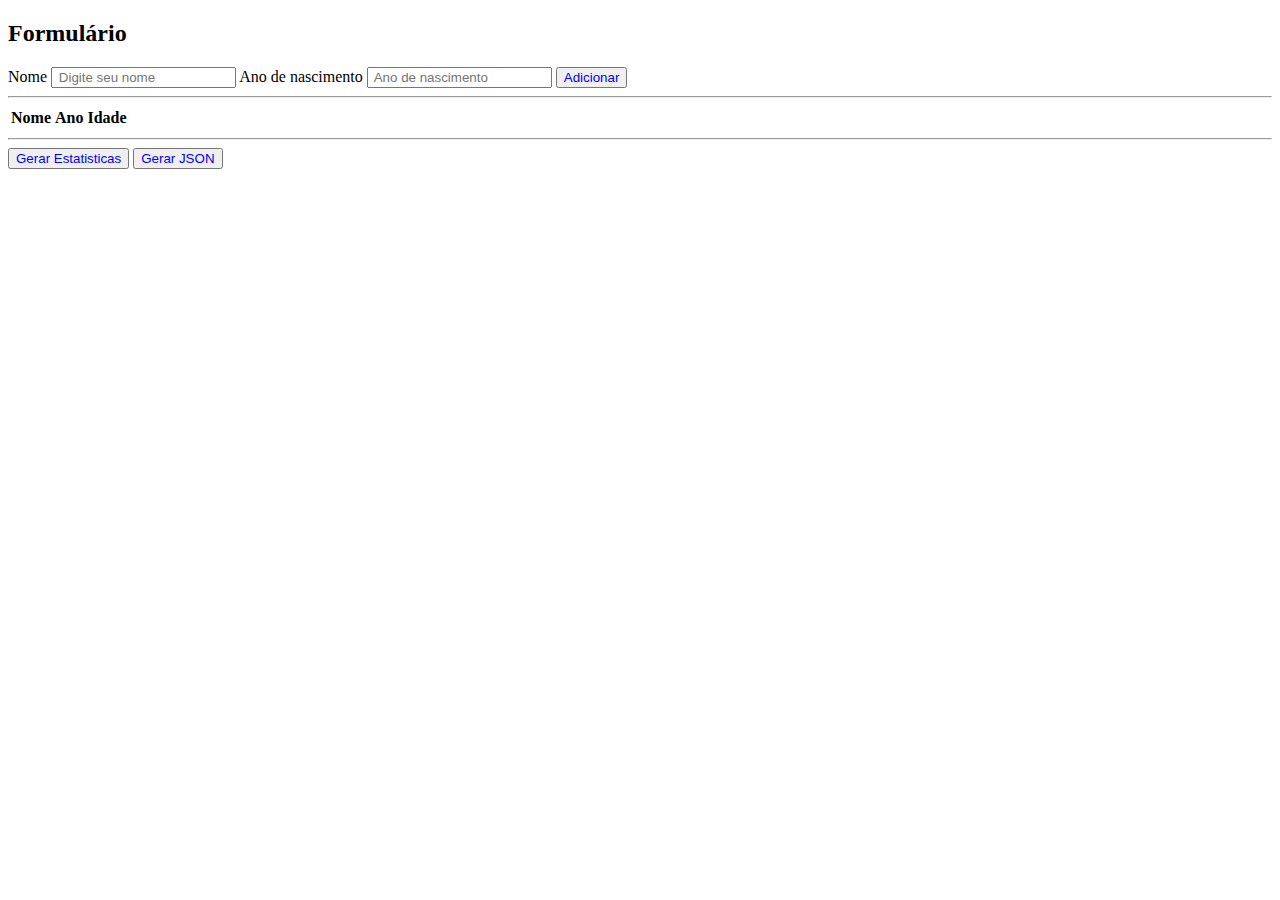
<file: desafios/desafio/index.html>
<!DOCTYPE html>
<html lang="pt-br">
<head>
    <meta charset="UTF-8">
    <meta http-equiv="X-UA-Compatible" content="IE=edge">
    <meta name="viewport" content="width=device-width, initial-scale=1.0">
    <title>JavaScript 101</title>
    <style>
        
        hr{
            color: maroon;
        }
        button {
            color: blue;
        }
    </style>
</head>
<body>
    <h2>Formulário</h2>
    <form action="">
        <label id="etiqueta" for="nome">Nome</label>
        <input required type="text" nome="nome" placeholder=" Digite seu nome">
        <label for="ano">Ano de nascimento</label>
         <input required type="number" nome="ano" placeholder=" Ano de nascimento">
         <button>Adicionar</button>
         
    </form>
    <div class="alerta"></div>
    <hr>
    <table>
        <thead>
            <tr>
                <th>Nome</th>
                <th>Ano</th>
                <th>Idade</th>
            </tr>
        </thead>
        <tbody>

        </tbody>
    </table>
    <hr>
    <button>Gerar Estatisticas</button>
    <button>Gerar JSON</button>     
</body>
</html>
</file>
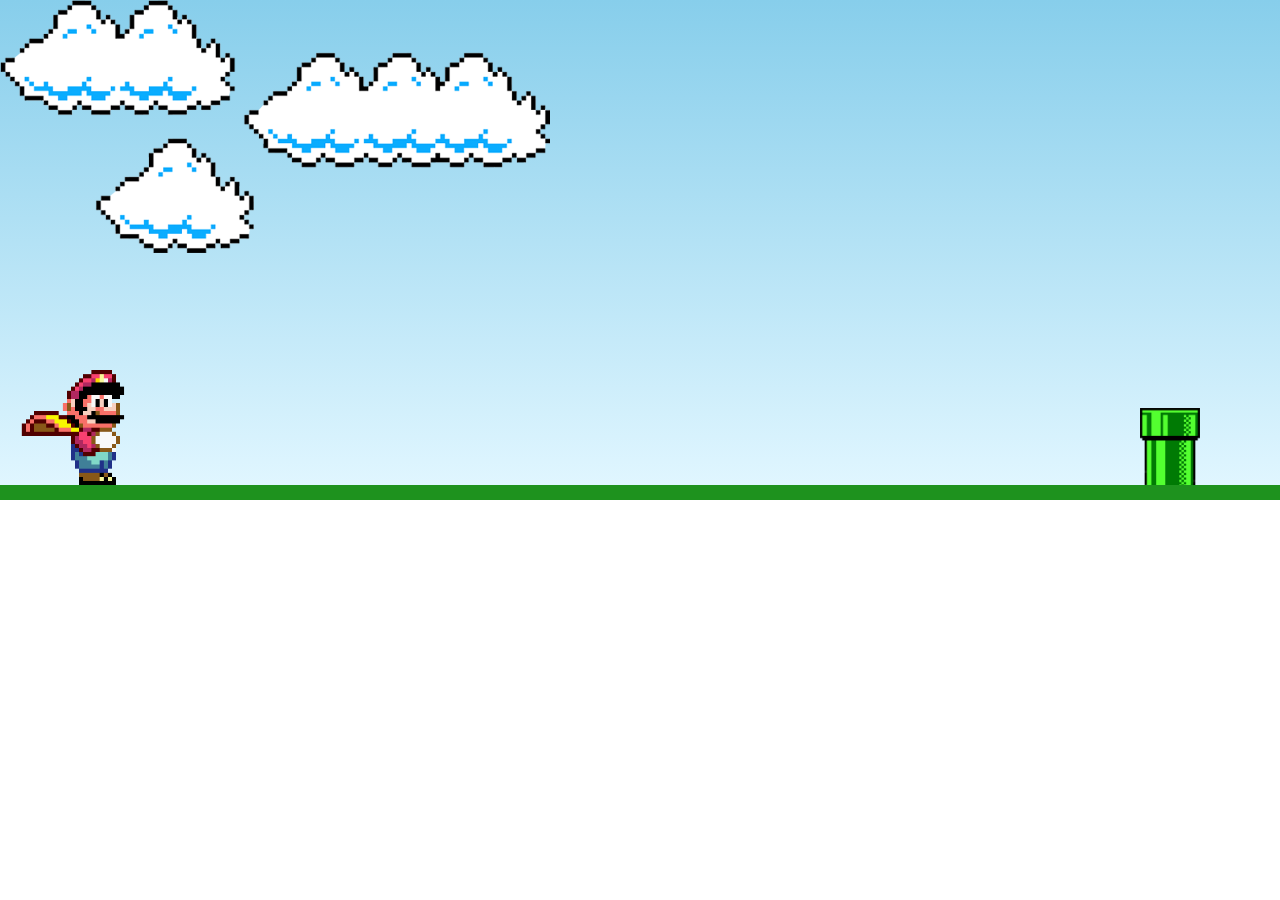
<file: desafios/mario/index.html>
<!DOCTYPE html>
<html lang="en">

<head>
    <meta charset="UTF-8">
    <meta http-equiv="X-UA-Compatible" content="IE=edge">
    <meta name="viewport" content="width=device-width, initial-scale=1.0">

    <link rel="stylesheet" href="./css/style.css">
    <script src="./js/script.js" defer></script>
    <title>Mario</title>
</head>

<body>

    <div class="game-board">
        <img src="./imagens/clouds.png" class="clouds">
        <img src="./imagens/mario.gif" class="mario">
        <img src="./imagens/pipe.png" class="pipe">
    </div>
</body>

</html>
</file>
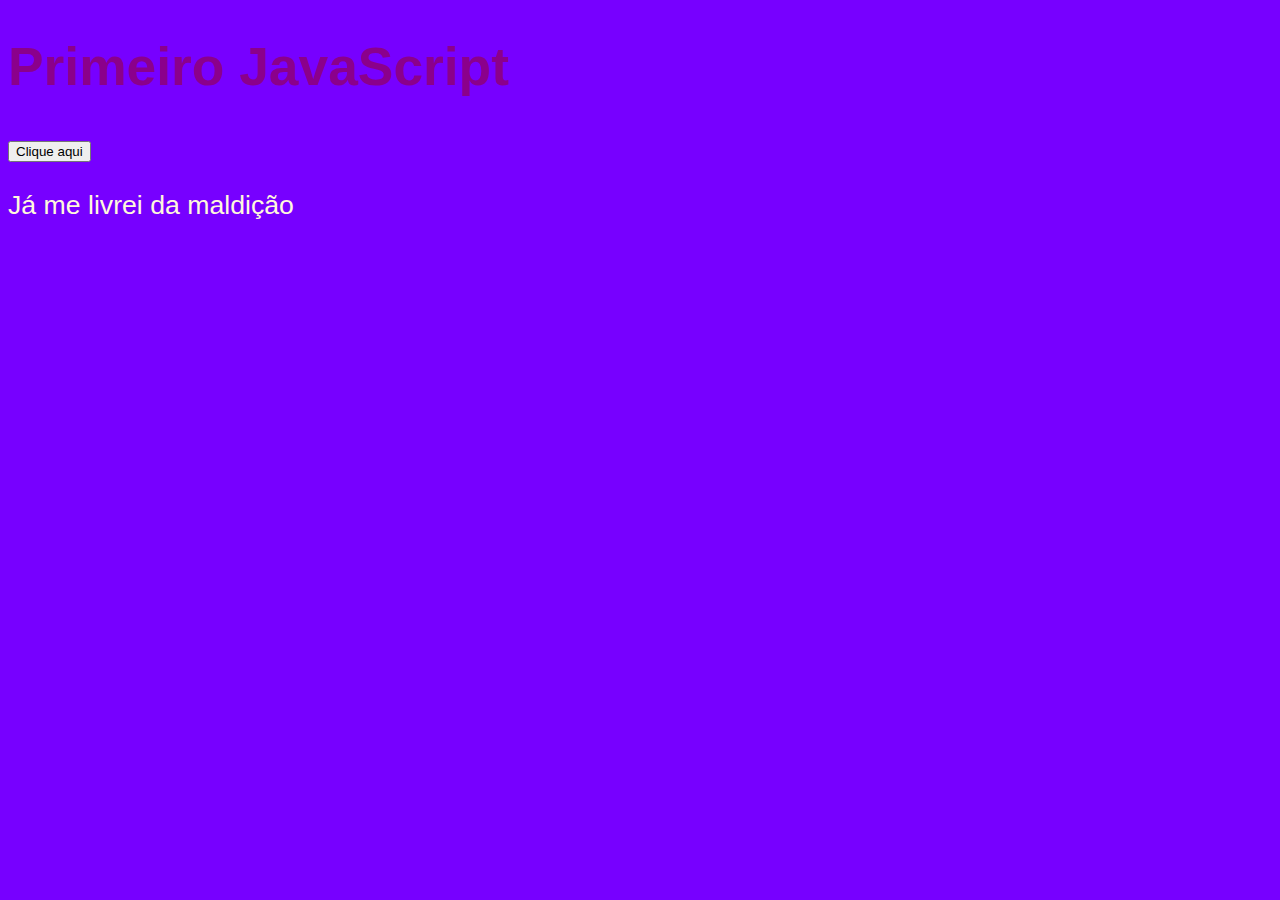
<file: exercicios/ex001/index.html>
<!DOCTYPE html>
<html lang="pt-br">
<head>
    <meta charset="UTF-8">
    <meta http-equiv="X-UA-Compatible" content="IE=edge">
    <meta name="viewport" content="width=device-width, initial-scale=1.0">
    <title>Primeiro JS</title>
    <style>
        body{
            background-color: rgb(119, 0, 255);
            color: cornsilk;
            
            font: normal 20pt arial;
        }
        h1{
            color: darkmagenta;
        }
    </style>
</head>
<body>
    <h1>Primeiro JavaScript</h1>
    <button button onclick="Iniciar()"> Clique aqui </button>
    <p>Já me livrei da maldição </p>
    <script>
        
        window.alert("Olá, Mundo!")
        window.confirm("Está Gostando de JS?")
        window.prompt("Qual é seu Nome? ")
    </script>
</body>
</html>
</file>
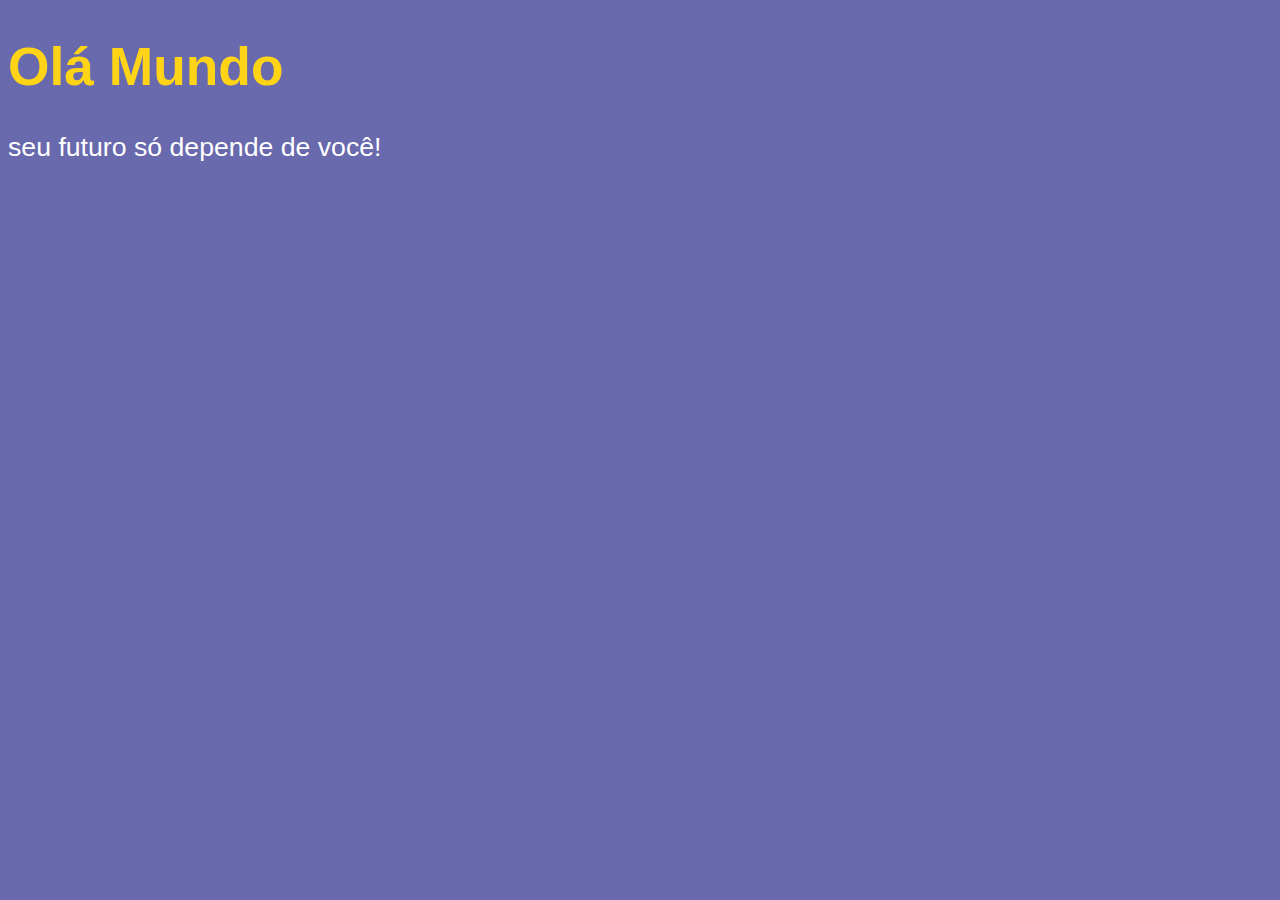
<file: exercicios/ex002/index.html>
<!DOCTYPE html>
<html lang="pt-br">
<head>
    <meta charset="UTF-8">
    <meta http-equiv="X-UA-Compatible" content="IE=edge">
    <meta name="viewport" content="width=device-width, initial-scale=1.0">
    <title>Site</title>
    <link rel="stylesheet" href="css/style.css">
</head>
<body>
    <h1>Olá Mundo</h1>
    <p>seu futuro só depende de você!</p>

    <script>
        var nome=window.prompt("Qual é seu Nome? ")
        window.alert("É um grande prazer em te conhecer," + nome) //COncatenação!
    </script>
</body>
</html>
</file>
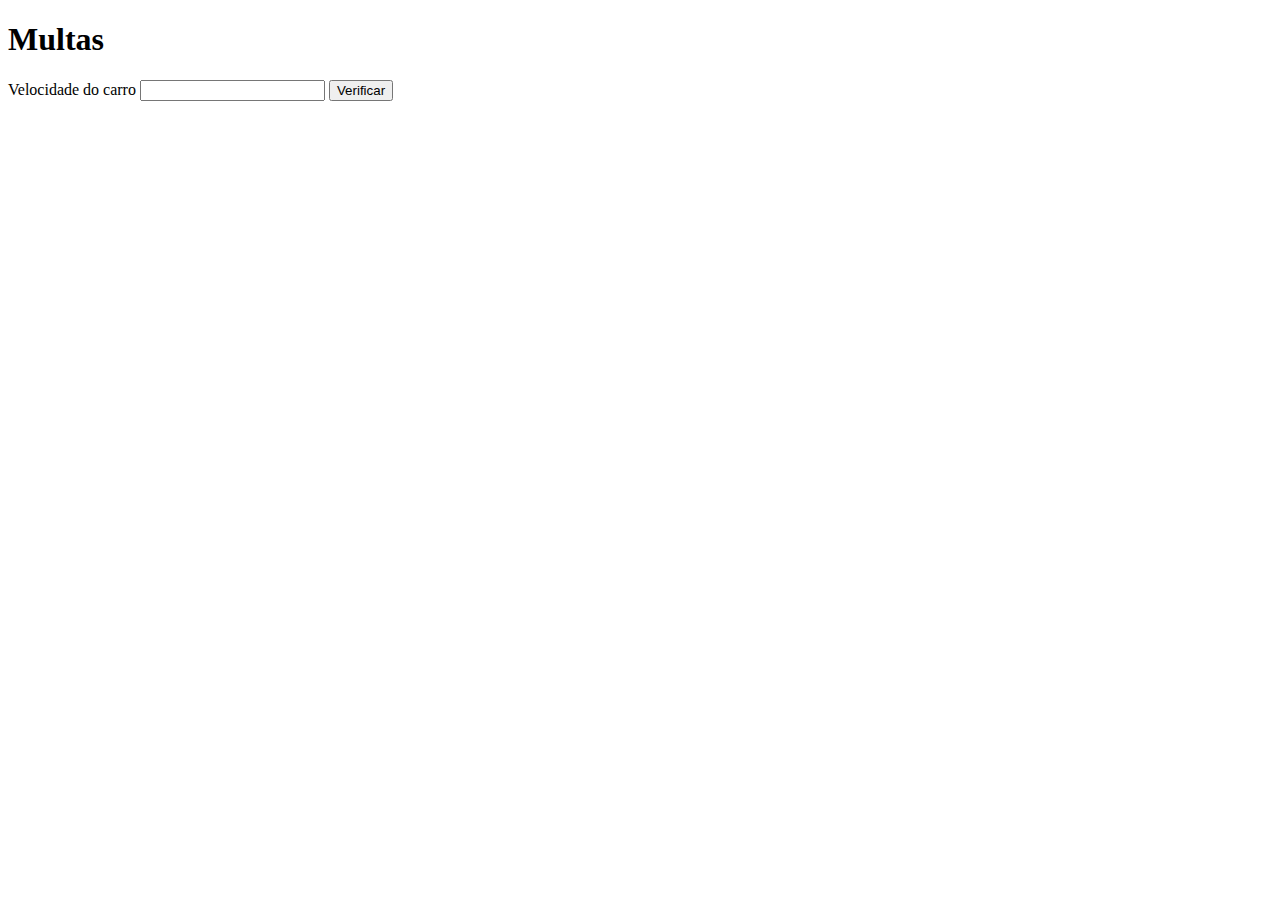
<file: desafios/testeif/ex.html>
<!DOCTYPE html>
<html lang="pt-br">
<head>
    <meta charset="UTF-8">
    <meta http-equiv="X-UA-Compatible" content="IE=edge">
    <meta name="viewport" content="width=device-width, initial-scale=1.0">
    <title>Detran-MG</title>
</head>
<body>
    <h1>Multas</h1>
    Velocidade do carro <input type="number" nome="textvl" id="textvl">
    <input type="button" value="Verificar" onclick="calcular()">
    <script>
        var txtvel = window.document.querySelector(`input#textvl`)
    </script>
</body>
</html>
</file>
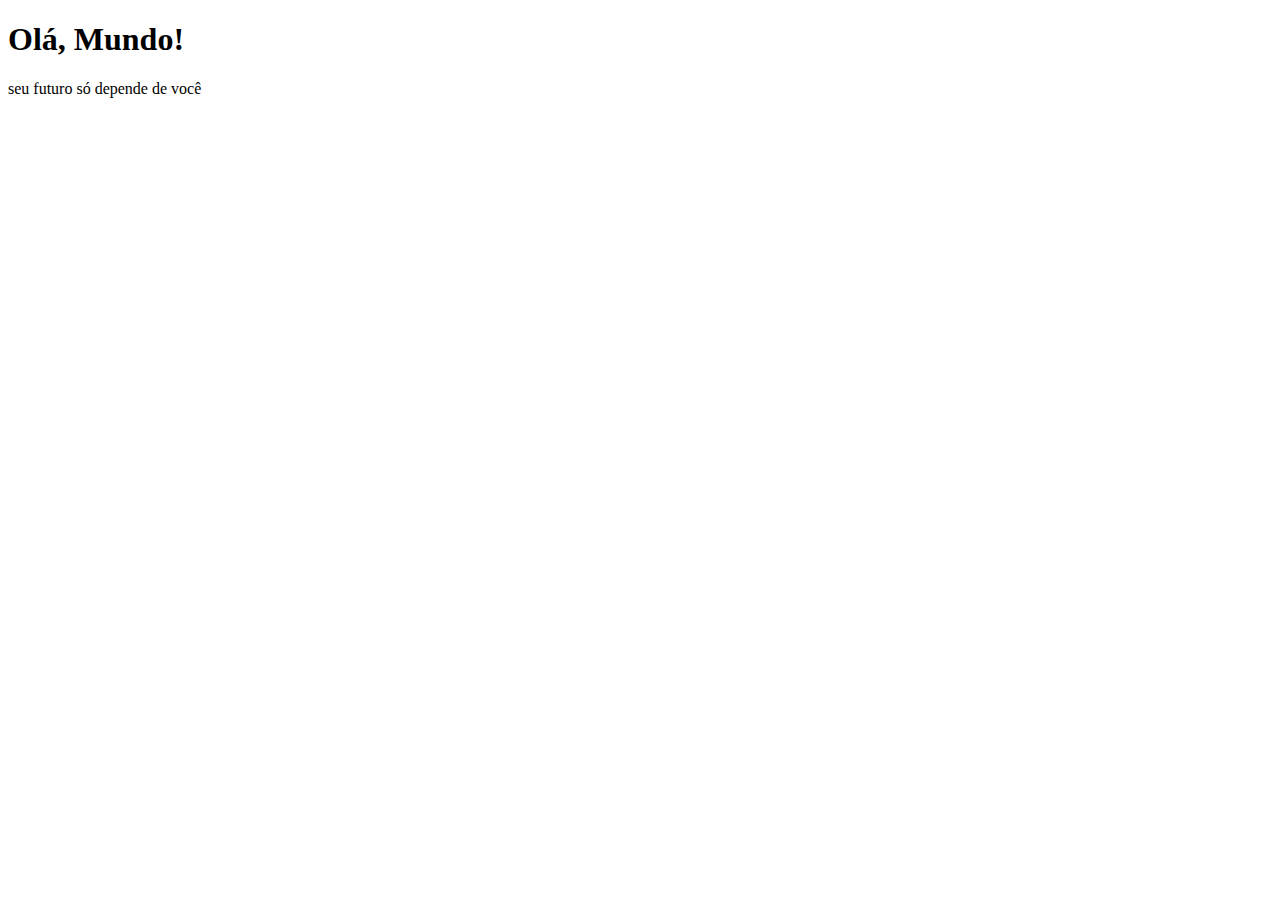
<file: exercicios/ex003/ex003.html>
<!DOCTYPE html>
<html lang="en">
<head>
    <meta charset="UTF-8">
    <meta http-equiv="X-UA-Compatible" content="IE=edge">
    <meta name="viewport" content="width=device-width, initial-scale=1.0">
    <title>Document</title>
    <style>

    </style>
</head>
<body>
    <h1>Olá, Mundo!</h1>
    <p>seu futuro só depende de você</p>
    <script>
        var n1 = Number(window.prompt("Digite um numero: "))  //String
        var n2 = Number(window.prompt("Digite outro numero: "))  //String
        var s = n1 + n2   //Convertendo de string para (number)
        window.alert(`A soma entre ${n1} e ${n2} é igual a ${s}`) //Contatenação
    </script>
</body>
</html>
</file>
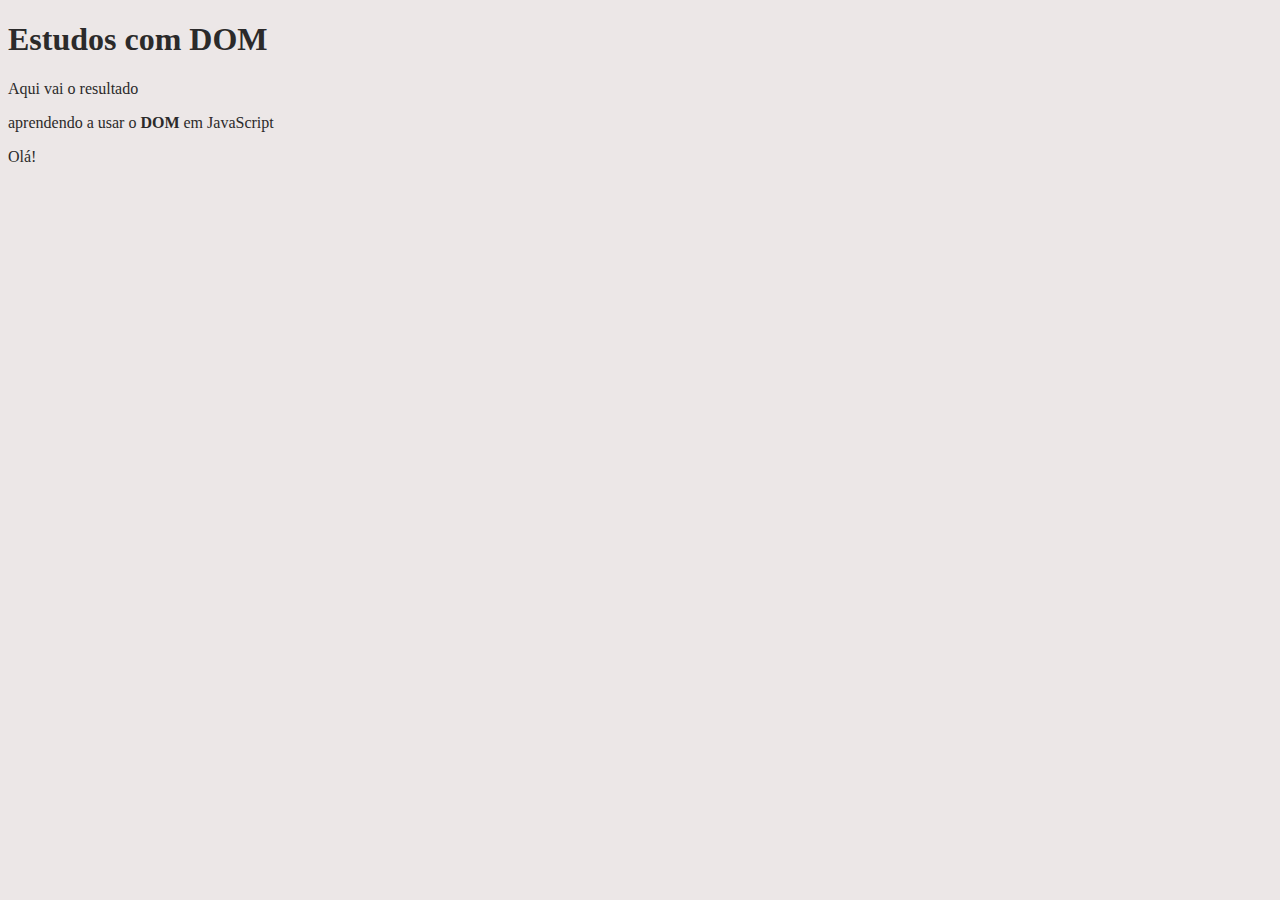
<file: exercicios/ex005/ex005.html>
<!DOCTYPE html>
<html lang="pt-br">
<head>
    <meta charset="UTF-8">
    <meta http-equiv="X-UA-Compatible" content="IE=edge">
    <meta name="viewport" content="width=device-width, initial-scale=1.0">
    <title>Document DOM</title>
    <style>
        body {
            background: rgb(236, 231, 231) ;
            color: rgb(43, 42, 42);
            font: normal 10pt[Arial];
            
        }
    </style>
</head>
<body>
    <h1>Estudos com DOM </h1>
    <p>Aqui vai o resultado</p>
    <p>aprendendo a usar o <strong>DOM</strong> em JavaScript</p>
    <div name='msg'>Clique em mim</div>
    <script>
        var corpo = window.document.body
        var p1 = window.document.getElementsByTagName(`p`)[1]
        /*
        document.write(p1.innerHTML)
        var d = window.document.getElementById(`msg`)
        d.style.background = "blue"
        //d.innerText = 'Estou Aguardando..//'comando simpl..
        window.document.getElementById('msg').innerText = 'Olá' // comando grande
        */
        
        var d = window.document.getElementsByName('msg')[0]
        d.innerText = 'Olá!'
    </script>

</body>
</html>
</file>
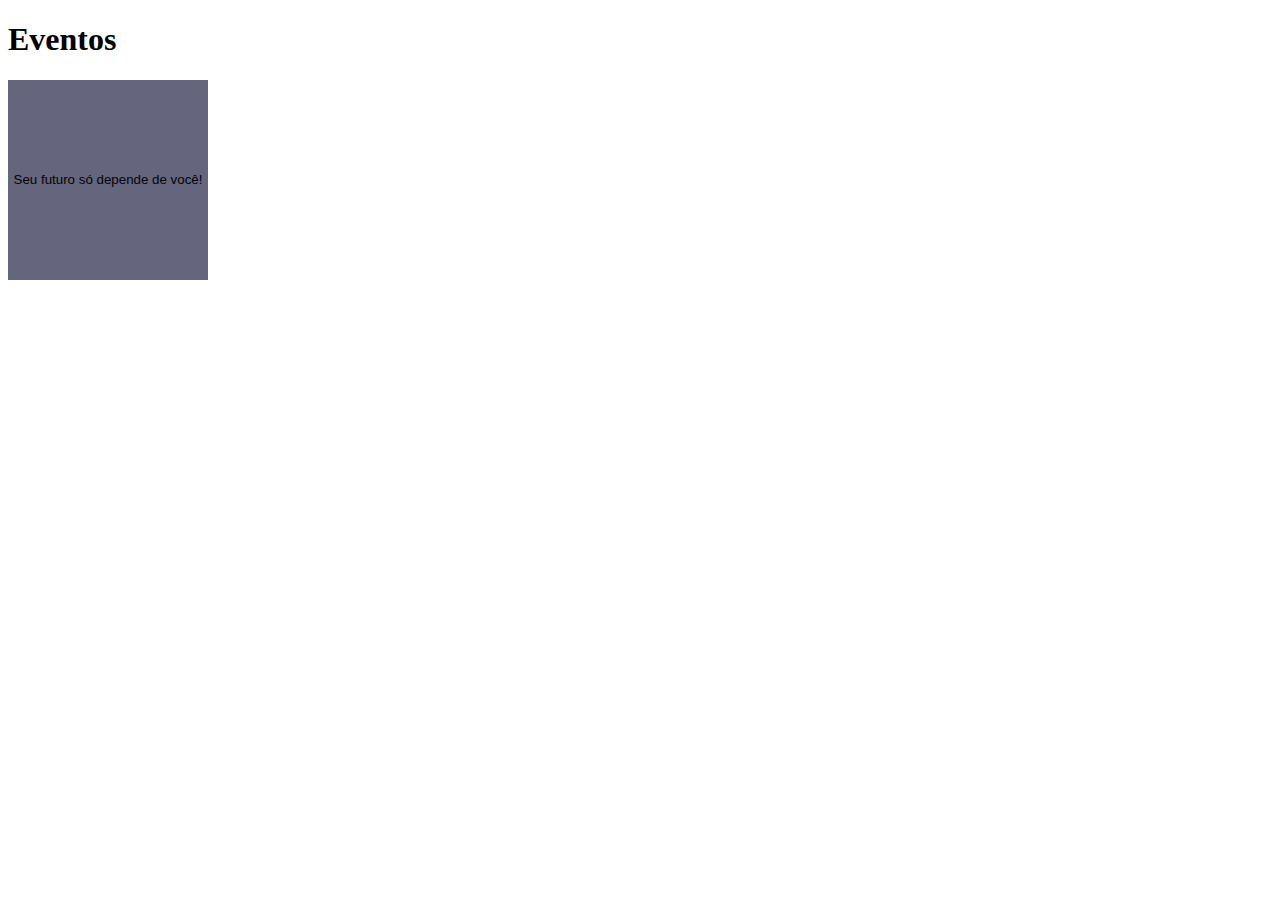
<file: exercicios/ex006/ex006.html>
<!DOCTYPE html>
<html lang="pt-br">
<head>
    <meta charset="UTF-8">
    <meta http-equiv="X-UA-Compatible" content="IE=edge">
    <meta name="viewport" content="width=device-width, initial-scale=1.0">
    <title>Eventos DOM</title>
    <style>
        div#area{
            font: normal 10pt arial;
            background: rgb(101, 101, 126);
            color: rgb(1, 4, 7);
            width: 200px;
            height: 200px;
            line-height: 200px;
            text-align: center;
        }
    </style>
</head>
<body>
    <h1>Eventos</h1>
    <div id="area" onclick="clicar()" onmouseenter="entrar()" onmouseout="sair()">
        document
    </div>
    <script> 
        
        var a = window.document.getElementById(`area`) 
        a.innerText = `Seu futuro só depende de você!`
        function clicar(){
            a.innerText = `Clicou!`
            a.style.background = "red"
        }
        function entrar(){
            a.innerText = `Entrou!`
        }
        function sair(){
            a.innerText = `Saiu!`
            a.style.background = "blue"
        }
    </script>
</body>
</html>
</file>
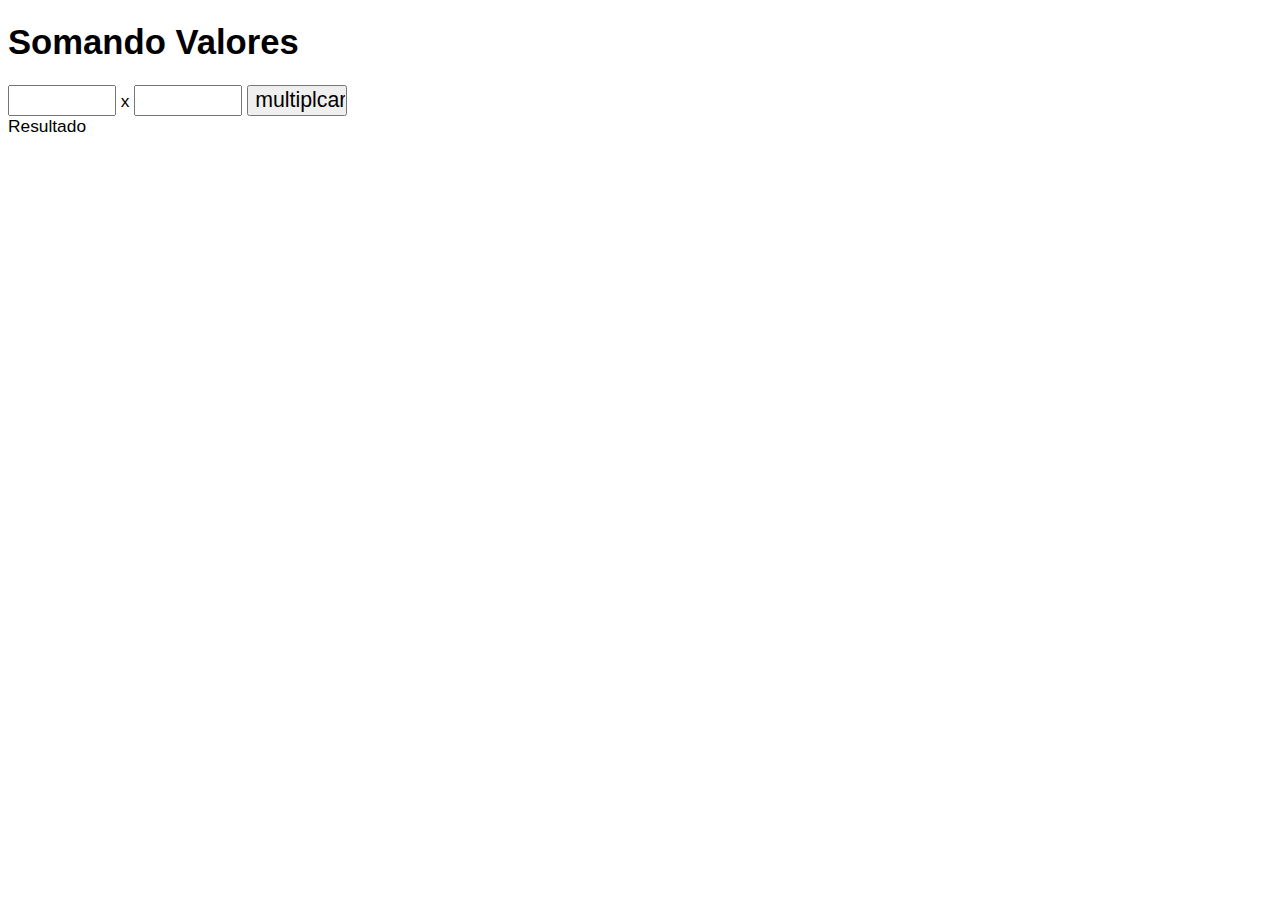
<file: exercicios/ex007/ex007.html>
<!DOCTYPE html>
<html lang="pt-br">
<head>
    <meta charset="UTF-8">
    <meta http-equiv="X-UA-Compatible" content="IE=edge">
    <meta name="viewport" content="width=device-width, initial-scale=1.0">
    <title>Somando Número</title>
    <style>
        body {
            font: normal 13pt Arial
            
        }
        input {
            font: normal 16pt Arial;
            width: 100px;
        }
        
       
    </style>
</head>
<body>
    <h1>Somando Valores</h1>
    <input type="number" nome="txtn1" id="txtn1"> x
    <input type="number" nome="txtn2" id="txtn2">
    <input type="button" value="multiplcar" onclick="mult()">
    <div id="res">Resultado</div>
    <script>
        function mult() {
            var tn1 = window.document.getElementById('txtn1')
            var tn2 = window.document.querySelector('input#txtn2')
            var res = window.document.getElementById('res')
            var n1 = Number(tn1.value)
            var n2 = Number(tn2.value)
            var s = n1 * n2
            res.innerHTML = `A mult entre ${n1} e ${n2} é igual a ${s}`
        }    
    </script>
           
</body>
</html>
</file>
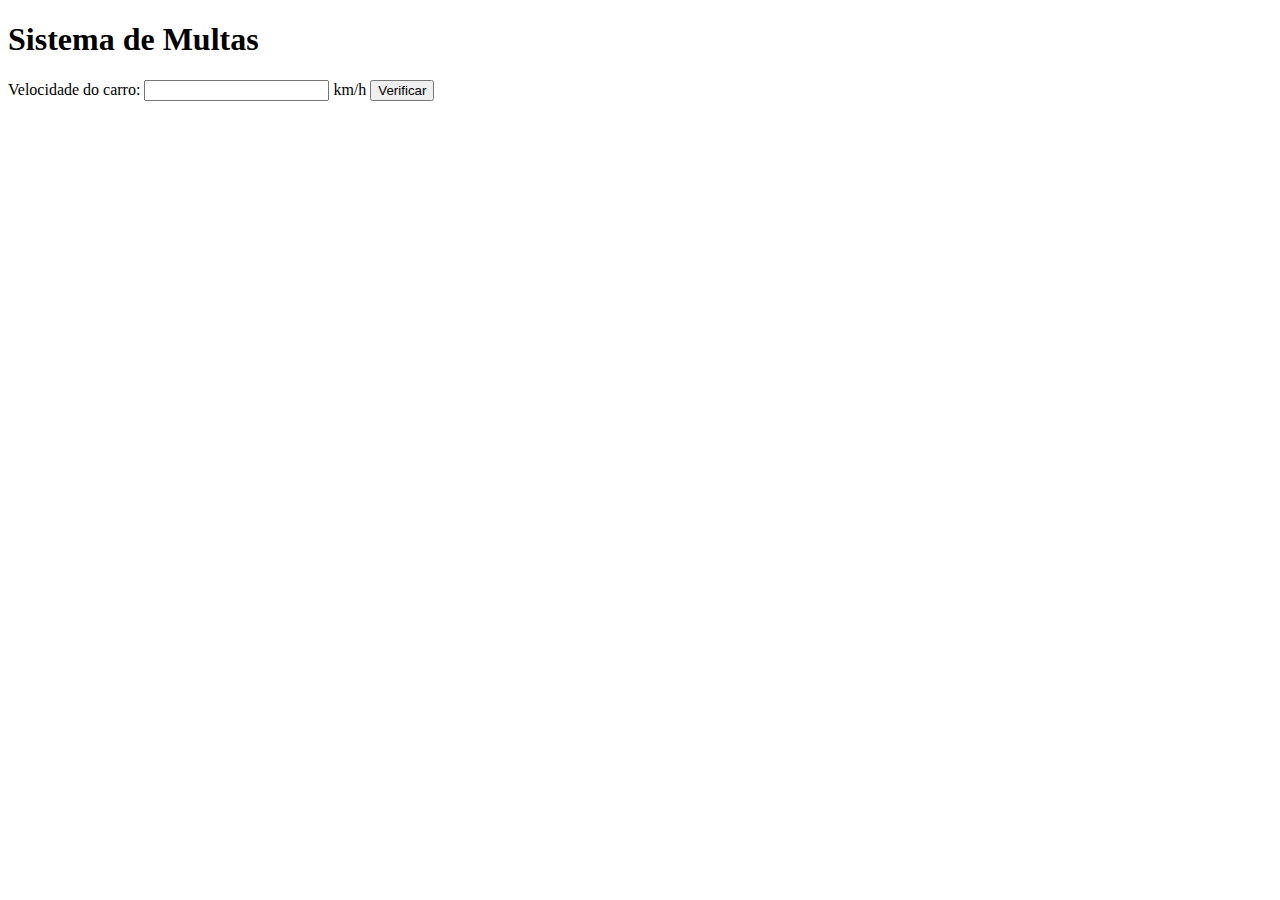
<file: exercicios/ex009/ex009.html>
<!DOCTYPE html>
<html lang="pt-br">
<head>
    <meta charset="UTF-8">
    <meta http-equiv="X-UA-Compatible" content="IE=edge">
    <meta name="viewport" content="width=device-width, initial-scale=1.0">
    <title>Detran</title>
</head>
<body>
    <h1>Sistema de Multas</h1>
    Velocidade do carro: <input type="number" name="txtvel" id="txtvel"> km/h
    <input type="button" value="Verificar" onclick="calcular()">
    <div id="res">

    </div>
    <script>
        function calcular() {
            var txtv = window.ducument.querySelector(`input#txtvel`)
            var res = window.ducument.querySelector(`div#res`)
            var vel = Number(txtv.value)
            res.innerHTML = `Sua velocida atual é de ${vel}`
        }
    </script>
</body>
</html>
</file>
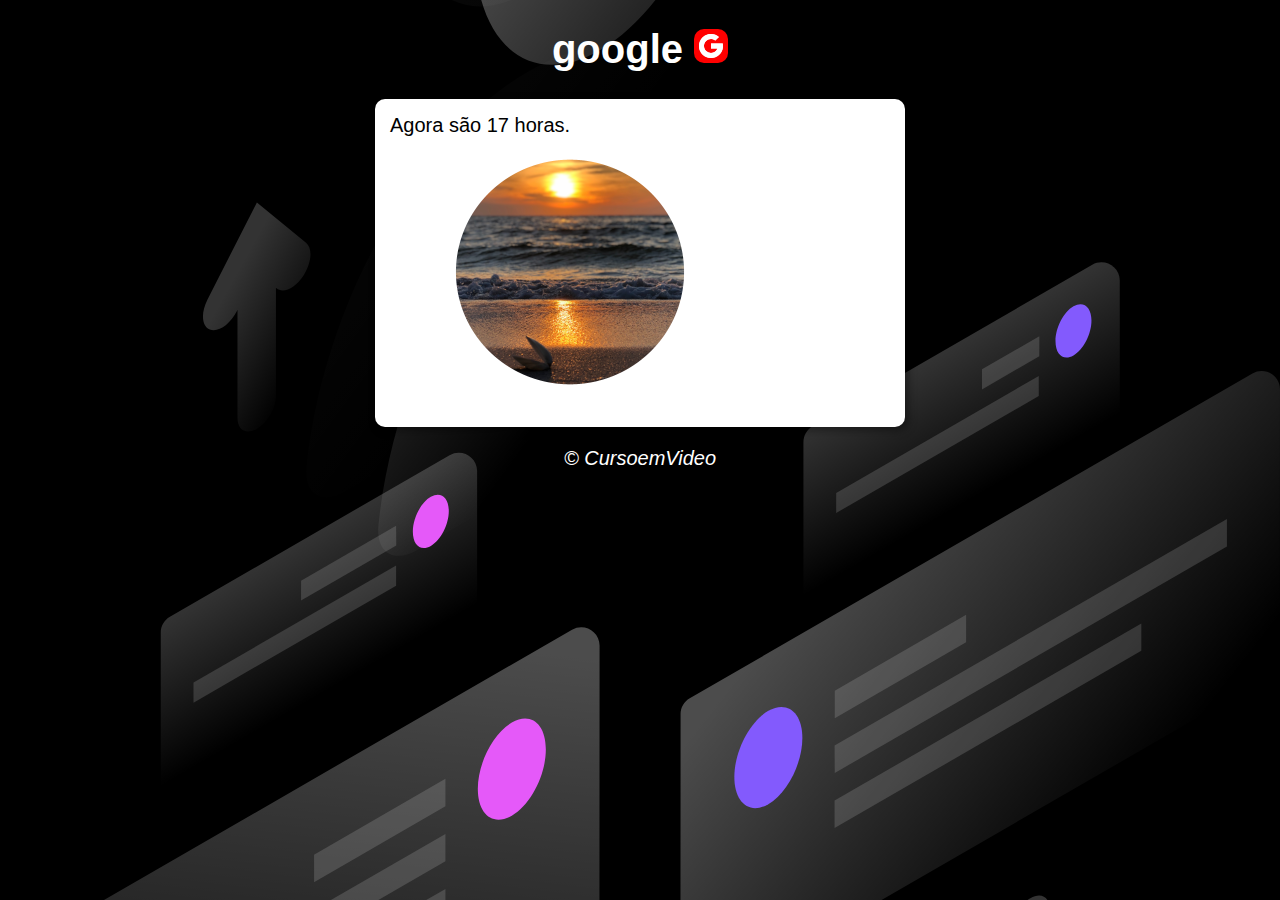
<file: desafios/desafio/ds001/modelo.html>
<!DOCTYPE html>
<html lang="pt-br">

<head>
    <meta charset="UTF-8">
    <meta http-equiv="X-UA-Compatible" content="IE=edge">
    <meta name="viewport" content="width=device-width, initial-scale=1.0">
    <title>Modelo de Exercícios</title>
    <link rel="stylesheet" href="style.css">
</head>

<body onload="carregar()">
    <header>
        <h1>google
            <img class="google" src="imagens/google-icon.svg" alt="google">
        </h1>
    </header>
    <main>
        <section>
            <div id="msg">
                Aqui vai aparecer a mensagem...
            </div>
            <div id="foto">
                <img id="imagem" src="imagens/manha2.png" alt="Foto do dia">
            </div>
        </section>
    </main>
    <footer>
        <p>&copy; CursoemVideo</p>
    </footer>
    <script src="script.js"></script>
</body>

</html>
</file>
<file: desafios/mario/css/style.css>
* {
    margin: 0;
    padding: 0;
    box-sizing: border-box;
}

.game-board {
    width: 100%;
    height: 500px;
    border-bottom: 15px solid rgb(30, 146, 30);
    margin: 0 auto;
    position: relative;
    overflow: hidden;
    background: linear-gradient(#87CEEB, #E0F6FF)
}

.pipe {
    position: absolute;
    bottom: 0;
    width: 60px;
    right: 80px;
    animation: pipe-animation 2s infinite linear;
}

.mario {
    width: 150px;
    position: absolute;
    bottom: 0px;

}

.jump {
    animation: jump 500ms ease-out;
}

.clouds {
    position: absolute;
    width: 550px;
    animation: clouds-animation 20s infinite linear;
}

.gameover {
    position: absolute;
    width: 550px;
    animation: gameover 10s ease-out;
}

@keyframes pipe-animation {
    from {
        right: -80px;
    }

    to {
        right: 100%;
    }
}

@keyframes jump {

    0% {
        bottom: 0;
    }

    40% {
        bottom: 180px;
    }

    50% {
        bottom: 180px;
    }

    60% {
        bottom: 180px;
    }

    100% {
        bottom: 0;
    }
}

@keyframes clouds-animation {

    from {
        right: -550px;
    }

    to {
        right: 100%;
    }
}
</file>
<file: exercicios/ex002/css/style.css>
@charset "UTF-8"

* { /* configurações globais das CSS */
    height: 100%;
}
body{ 
    background-color: rgb(105, 105, 173);
    color:white; 
    font: normal 20pt Arial;

}
h1{
    color:rgb(255, 212, 22);
}
var{
    font-size: 20px;
    color: blue;
    border-radius: 5px;
    background: crimson;
}
script{
    font-size: 20px;
    color: blue;
    border-radius: 5px;
    background: crimson;
}
</file>
<file: desafios/desafio/ds001/style.css>
body {
    background: black;
    background: black url(imagens/illustration.svg) center center no-repeat fixed;
    font: normal 15pt Arial;
    background-size: cover;


}

header {
    color: white;
    text-align: center;

}

.google {
    background: red;
    border-radius: 10px;
    padding: 5px;
    margin: auto;
    box-shadow: 1px 1px 5px rgba(0, 0, 0, 0.411);
}

section {
    background: white;
    border-radius: 10px;
    padding: 15px;
    width: 500px;
    margin: auto;
    box-shadow: 3px 3px 10px rgba(0, 0, 0, 0.438)
}

footer {
    color: white;
    text-align: center;
    font-style: italic;
}
</file>
